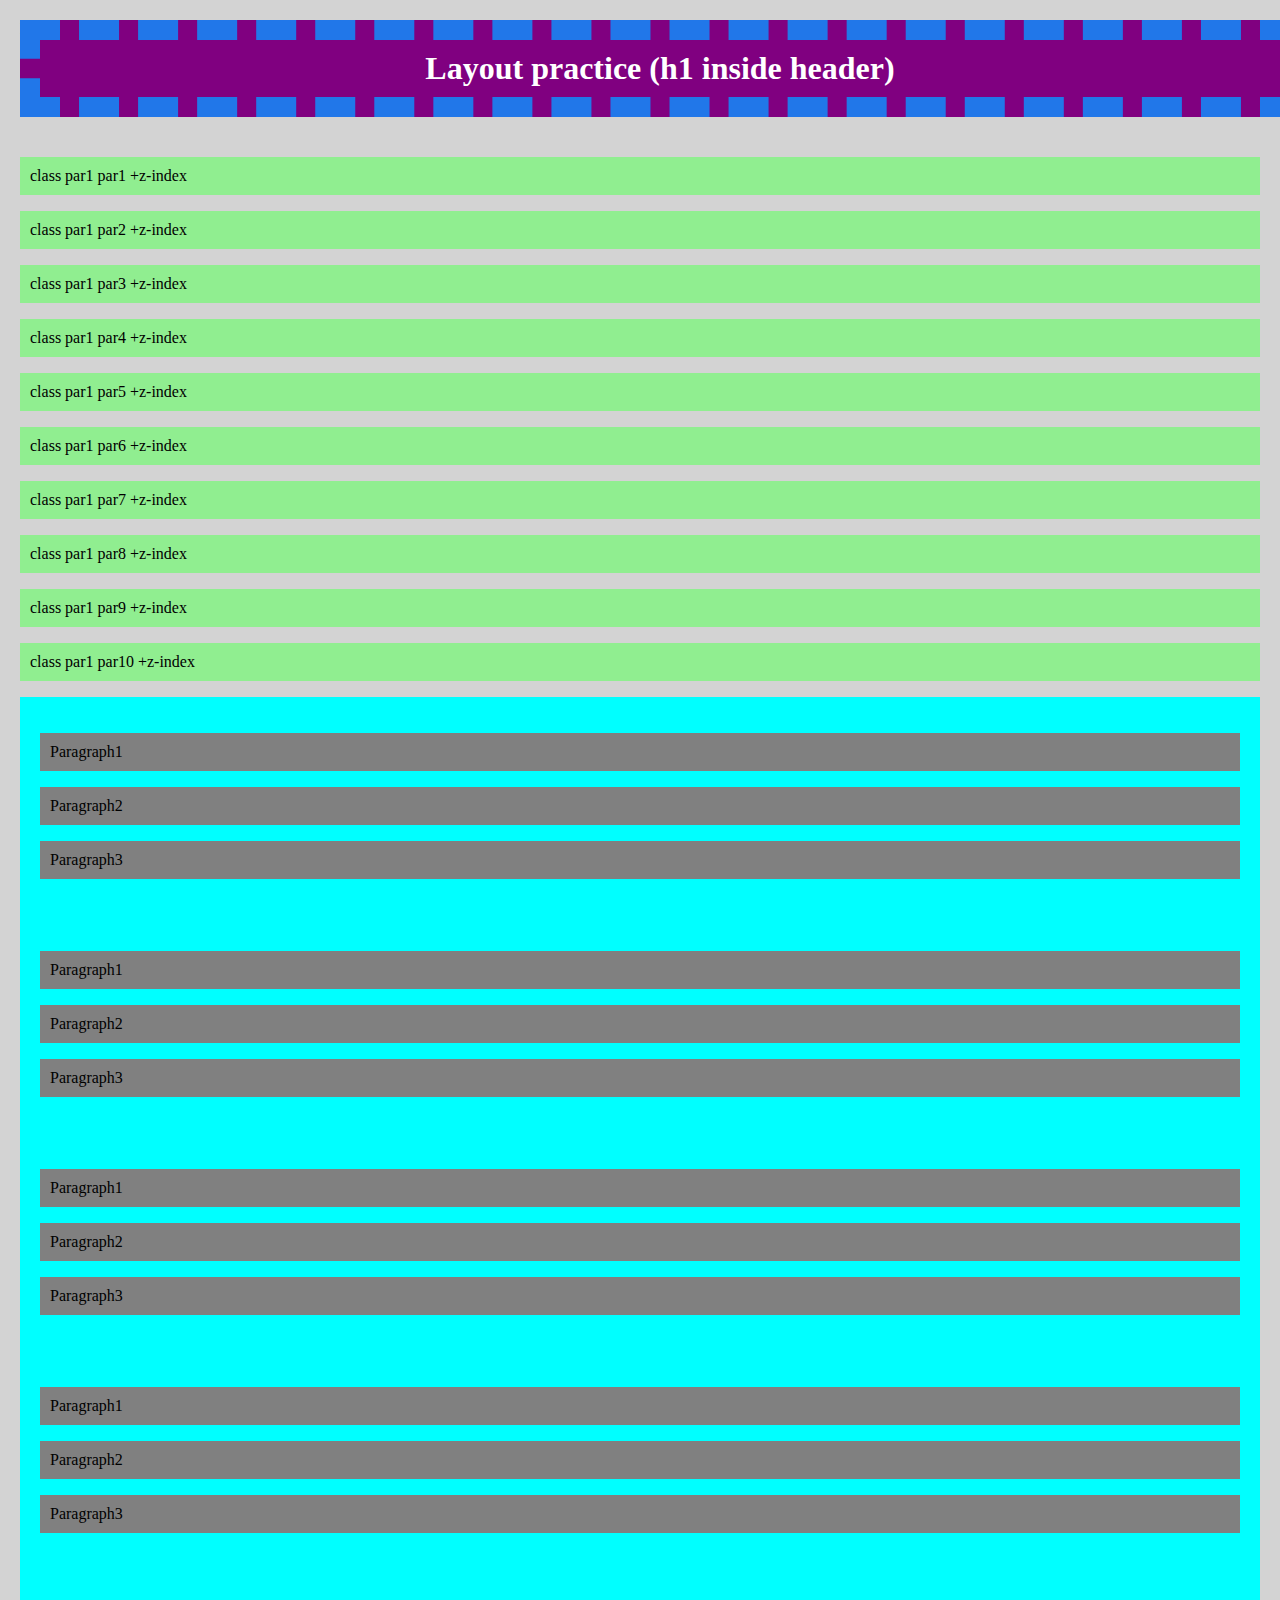
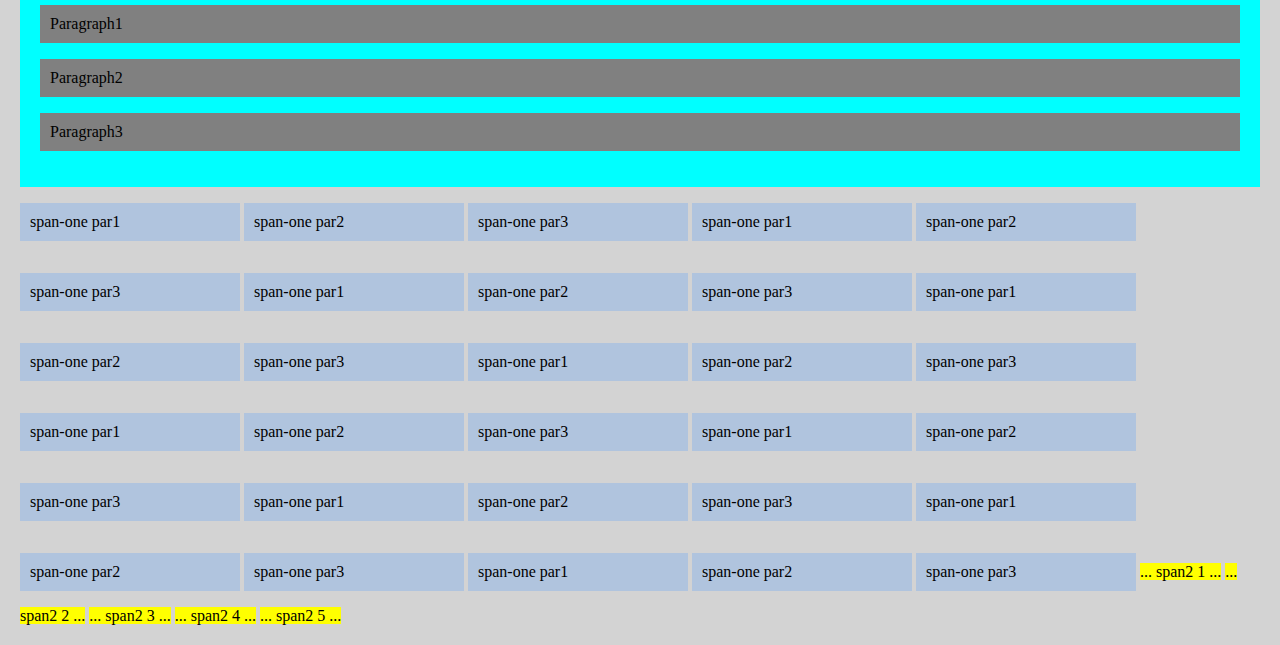
<file: index.html>
<!DOCTYPE html>
<html lang="en">
  <head>
    <meta charset="UTF-8" />
    <meta name="viewport" content="width=device-width, initial-scale=1.0" />
    <meta http-equiv="X-UA-Compatible" content="ie=edge" />
    <link rel="stylesheet" href="style.css" />
    <title >Layout Practice</title>
  </head>
  <body>
    <header class="page-title" >
      <h1>Layout practice (h1 inside header)</h1>
    </header>
    <main>
<div class="fbp2">
    <div class="fbc2">
    <label>Name:</label>
    <input type="text">

    </div>
    <div class="fbc2">
            <label>Name:</label>
    <input type="text">
    </div>
</div>






        <div class="spacer">
            <!-- empty element  -->
        </div>
        <div class="para1-divs">
<p class="par1">class par1 par1 +z-index</p>
<p class="par1">class par1 par2 +z-index</p>
<p class="par1">class par1 par3 +z-index</p>
<p class="par1">class par1 par4 +z-index</p>
<p class="par1">class par1 par5 +z-index</p>
<p class="par1">class par1 par6 +z-index</p>
<p class="par1">class par1 par7 +z-index</p>
<p class="par1">class par1 par8 +z-index</p>
<p class="par1">class par1 par9 +z-index</p>
<p class="par1">class par1 par10 +z-index</p>
    </div>
     <div class="div1">
         <p>Paragraph1</p>
         <p>Paragraph2</p>
         <p>Paragraph3</p>
     </div>
     <div class="div1">
         <p>Paragraph1</p>
         <p>Paragraph2</p>
         <p>Paragraph3</p>
     </div>
     <div class="div1">
         <p>Paragraph1</p>
         <p>Paragraph2</p>
         <p>Paragraph3</p>
     </div>
     <div class="div1">
         <p>Paragraph1</p>
         <p>Paragraph2</p>
         <p>Paragraph3</p>
     </div>
     <div class="div1">
         <p>Paragraph1</p>
         <p>Paragraph2</p>
         <p>Paragraph3</p>
     </div> 

     <span class="span-one">
         <p>span-one par1</p>
         <p>span-one par2</p>
         <p>span-one par3</p>
     </span>
     <span class="span-one">
         <p>span-one par1</p>
         <p>span-one par2</p>
         <p>span-one par3</p>
     </span>
     <span class="span-one">
         <p>span-one par1</p>
         <p>span-one par2</p>
         <p>span-one par3</p>
     </span>
     <span class="span-one">
         <p>span-one par1</p>
         <p>span-one par2</p>
         <p>span-one par3</p>
     </span>
     <span class="span-one">
         <p>span-one par1</p>
         <p>span-one par2</p>
         <p>span-one par3</p>
     </span>
     <span class="span-one">
         <p>span-one par1</p>
         <p>span-one par2</p>
         <p>span-one par3</p>
     </span>
     <span class="span-one">
         <p>span-one par1</p>
         <p>span-one par2</p>
         <p>span-one par3</p>
     </span>
     <span class="span-one">
         <p>span-one par1</p>
         <p>span-one par2</p>
         <p>span-one par3</p>
     </span>
     <span class="span-one">
         <p>span-one par1</p>
         <p>span-one par2</p>
         <p>span-one par3</p>
     </span>
     <span class="span-one">
         <p>span-one par1</p>
         <p>span-one par2</p>
         <p>span-one par3</p>
     </span>

   <span class="span2">... span2 1 ...</span>
   <span class="span2">... span2 2 ...</span>
   <span class="span2">... span2 3 ...</span>
   <span class="span2">... span2 4 ...</span>
   <span class="span2">... span2 5 ...</span>
    </main>
  </body>
</html>
</file>
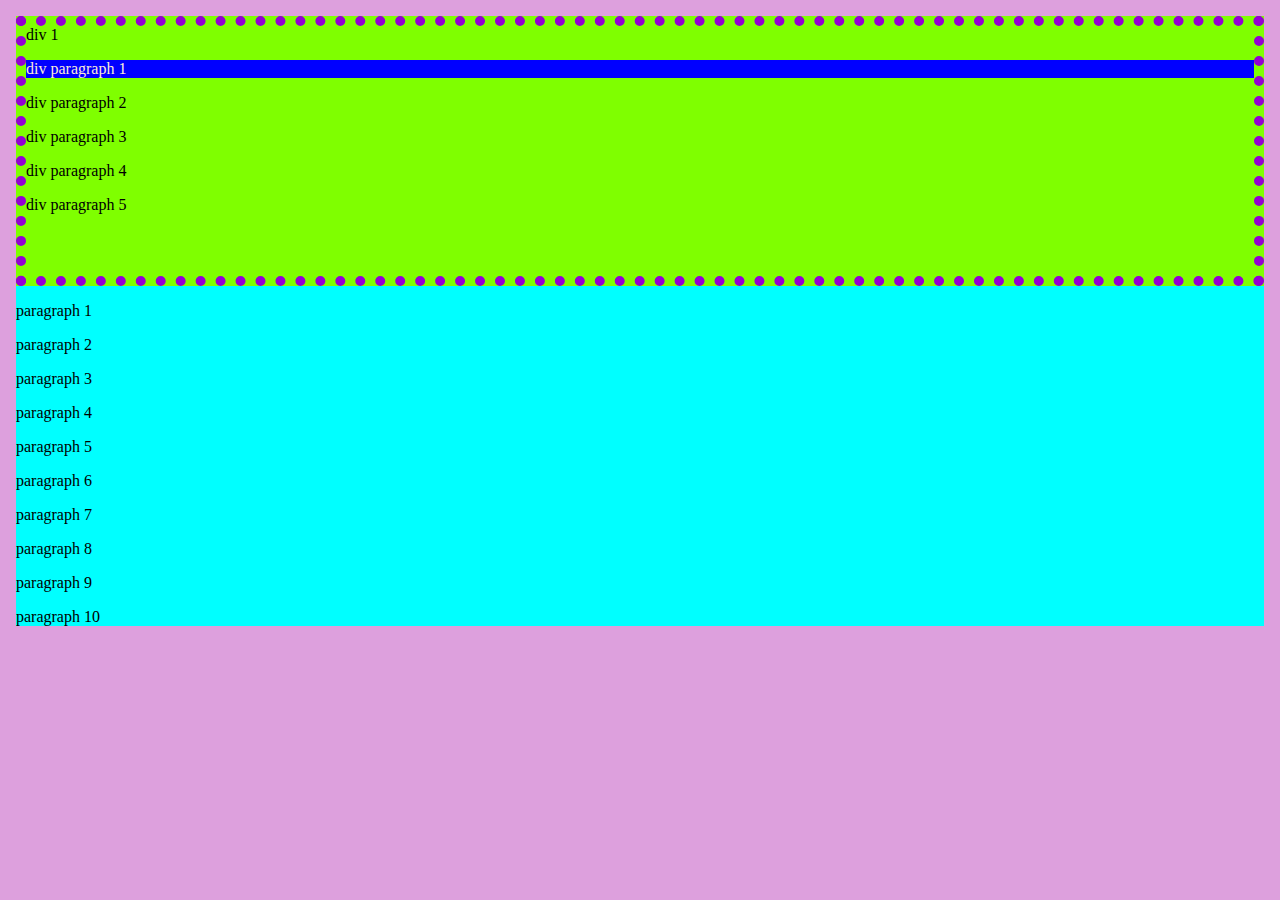
<file: index2.html>
<!DOCTYPE html>
<html lang="en">
<head>
    <meta charset="UTF-8">
    <meta name="viewport" content="width=device-width, initial-scale=1.0">
    <meta http-equiv="X-UA-Compatible" content="ie=edge">
    <link rel="stylesheet" href="style2.css">
    <title>Document</title>
</head>
<!-- added inline css -->
<body style="margin:16px">
    <div>div 1
        <p>div paragraph 1</p>
        <p>div paragraph 2</p>
        <p>div paragraph 3</p>
        <p>div paragraph 4</p>
        <p>div paragraph 5</p>
    </div>
    <p>paragraph 1</p>
    <p>paragraph 2</p>
    <p>paragraph 3</p>
    <p>paragraph 4</p>
    <p>paragraph 5</p>
    <p>paragraph 6</p>
    <p>paragraph 7</p>
    <p>paragraph 8</p>
    <p>paragraph 9</p>
    <p>paragraph 10</p>
</body>
</html>
</file>
<file: style.css>
body{
    margin: 20px;
    background-color: lightgray;
}
.fbp2{
  display: flex;
}

.fbc2{
  display: flex;

}

.fbc2 label{
  flex: .3;
}
.fbc2 input{
  flex: .1;
}

header {
  /* padding: 10px; */
  /* border-style: dotted; */
  /* border: 20px dashed blue; */
  /* margin: 20px 30px 40px 50px; */
  /* background-color: gray; */
}
h1 {
  padding: 10px;
  /* border-style: dotted; */
  border: 20px dashed rgb(33, 119, 233);
  margin: 0;
  background-color: purple;
  color: white;
}
.div1 {
  padding: 20px;
  background-color: aqua;
}
.div1 > p {
  padding: 10px;
  background-color: grey;
}
.par1 {
  padding: 10px;
  background-color: lightpink;
}
.span-one > p {
  padding: 10px;
  background-color: lightsteelblue;
  width: 200px;
  display: inline-block;
}
/* header */
.page-title {
  position: fixed;
  /* top: 0; */
  /* height: 80px; */
  text-align: center;
  width: 100%;
}
.spacer{
    height: 100px; 
}
.par0 {
  /* position: fixed; */
  padding: 30px;
  background-color: lightgreen;
  z-index: 1;
}
.par1 {
  position:relative;
  /* padding: 30px; */
  background-color: lightgreen;
  z-index: 101;
}
.span2{
  background-color: yellow;
}
</file>
<file: style2.css>
html{
    background-color: plum;
}
body {
    background-color: aqua;
    margin: 8px;
}
div{
    height: 250px;
    background-color: chartreuse;
    border: 10px dotted darkviolet;
    /* border-width: 4px; */
}
div>:first-child {
    background-color: blue;
    color: antiquewhite;
}
</file>
